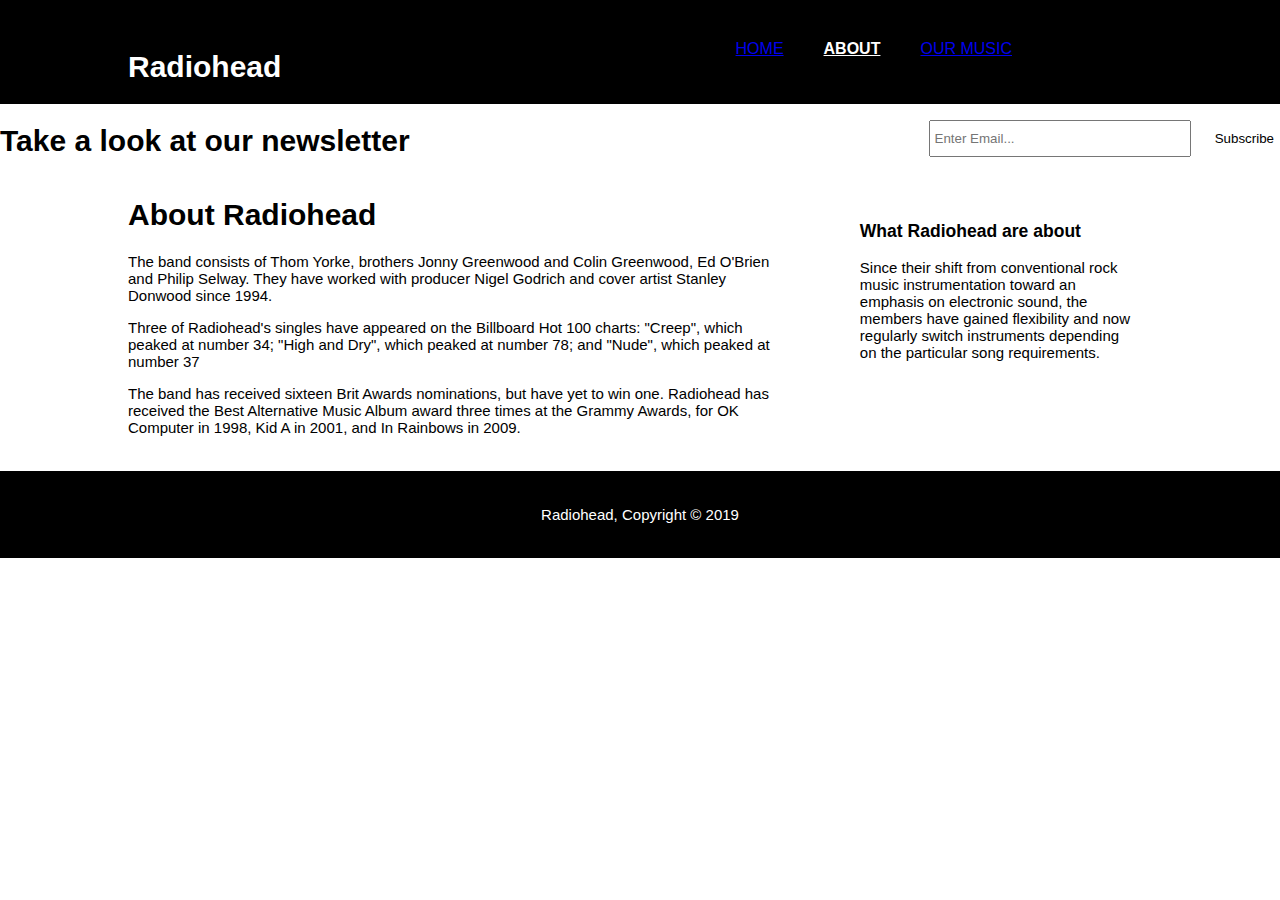
<file: about.html>
<!DOCTYPE html>
  <head>
    <meta charset="utf-8">
    <meta name="viewport" content="width=device-width">
    <meta name="description" content="Radiohead band website">
    <meta name="keywords" content="Radiohead"
    <meta name="author" content="Ashley Johnston">
    <title>Radiohead | About</title>
    <link rel="stylesheet" href="./css/style.css"
  </head>
  <body>
    <header>
      <div class="container">
        <div id="branding">
          <h1><span class="highlight">Radiohead</span></h1>
          </div>
          <nav>
            <ul>
            <li><a href="index.html">Home</a><li>
            <li class="current"><a href="about.html">About</a><li>
            <li><a href="services.html">Our Music</a><li>
            </ul>
            </nav>
          </div>
        </header>

        <section id="newsletter">
          <div class="containter">
            <h1>Take a look at our newsletter</h1>
            <form>
              <input type="email" placeholder="Enter Email...">
              <button type="submit" class="button_1">Subscribe</button>
            </form>
          </div>
    </section>

    <section id="main">
      <div class="container">
       <article id="main-col">
        <h1 class="page-title">About Radiohead</h1>
        <p>
          The band consists of Thom Yorke, brothers Jonny Greenwood and Colin Greenwood, Ed O'Brien and Philip Selway. They have worked with producer Nigel Godrich and cover artist Stanley Donwood since 1994.
          </p>
          <p>
Three of Radiohead's singles have appeared on the Billboard Hot 100 charts: "Creep", which peaked at number 34; "High and Dry", which peaked at number 78; and "Nude", which peaked at number 37
          </p>
          <p>
The band has received sixteen Brit Awards nominations, but have yet to win one. Radiohead has received the Best Alternative Music Album award three times at the Grammy Awards, for OK Computer in 1998, Kid A in 2001, and In Rainbows in 2009.
          </p>
      </article>

      <aside id="sidebar">
        <div class="dark">
        <h3>What Radiohead are about</h3>
        <p>Since their shift from conventional rock music instrumentation toward an emphasis on electronic sound, the members have gained flexibility and now regularly switch instruments depending on the particular song requirements.</p>
        </div>
        </aside>
    </div>
  </section>

    <footer>
      <p>Radiohead, Copyright &copy; 2019</p>
    </footer>
    </body>
  </html>
</file>
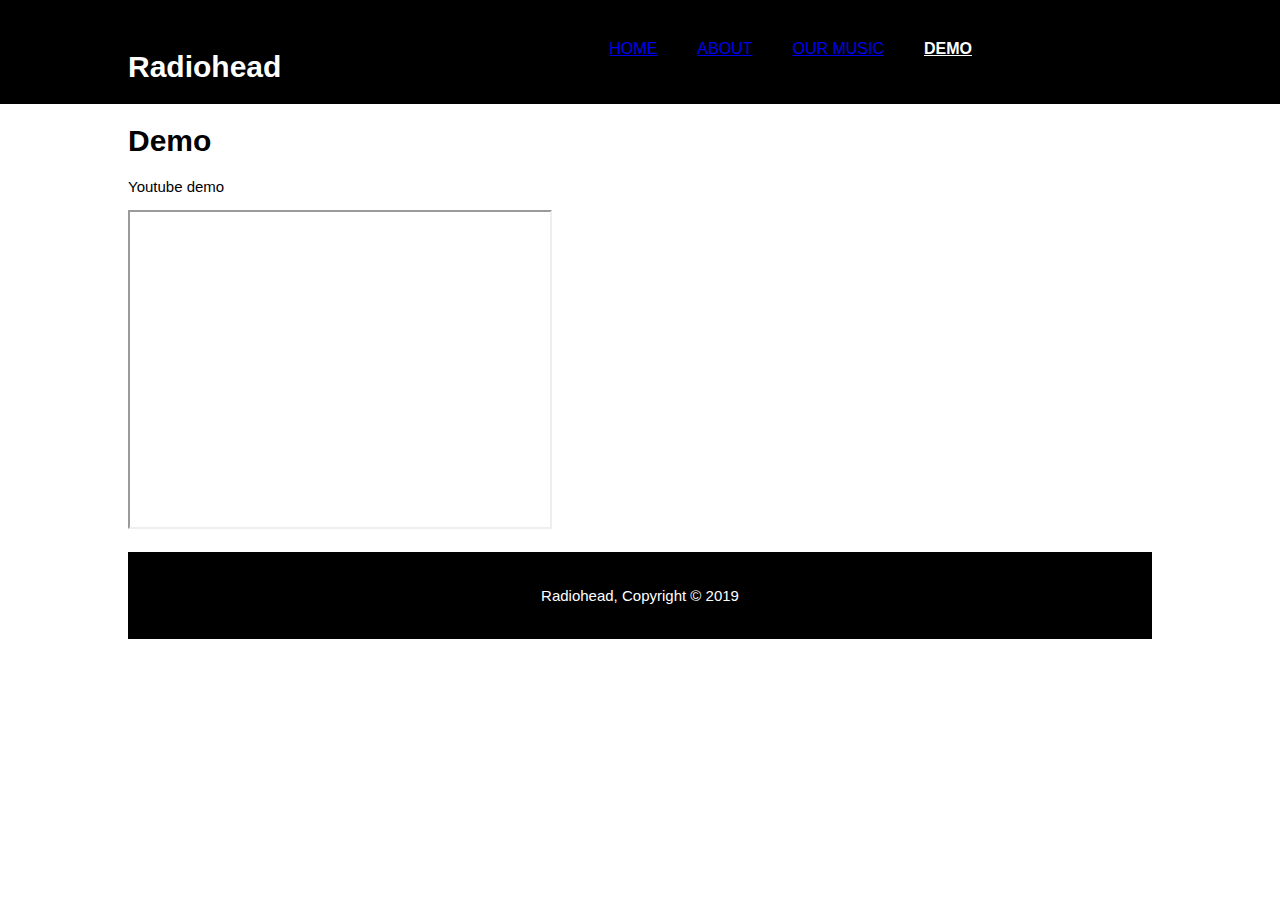
<file: demo.html>
<!DOCTYPE html>
  <head>
    <meta charset="utf-8">
    <meta name="viewport" content="width=device-width">
    <meta name="description" content="Radiohead band website">
    <meta name="keywords" content="Radiohead"
    <meta name="author" content="Ashley Johnston">
    <title>Radiohead | Our Music</title>
    <link rel="stylesheet" href="./css/style.css"
  </head>
  <body>
    <header>
      <div class="container">
        <div id="branding">
          <h1><span class="highlight">Radiohead</span></h1>
          </div>
          <nav>
            <ul>
            <li><a href="index.html">Home</a><li>
            <li><a href="about.html">About</a><li>
            <li><a href="services.html">Our Music</a><li>
            <li class="current"><a href="demo.html">Demo</a><li>
            </ul>
            </nav>
          </div>
        </header>

    <section id="main">
      <div class="container">
       <article id="main-col">
        <h1 class="page-title">Demo</h1>
      <ul id="Demo">
        <li>
          <p>
            Youtube demo
            </p>
        </li>
        </ul>
      </article>

      <iframe width="420" height="315"
     src="https://www.youtube.com/embed/WpwIXRF4ZZk">
     </iframe>

    <footer>
      <p>Radiohead, Copyright &copy; 2019</p>
    </footer>
    </body>
  </html>
</file>
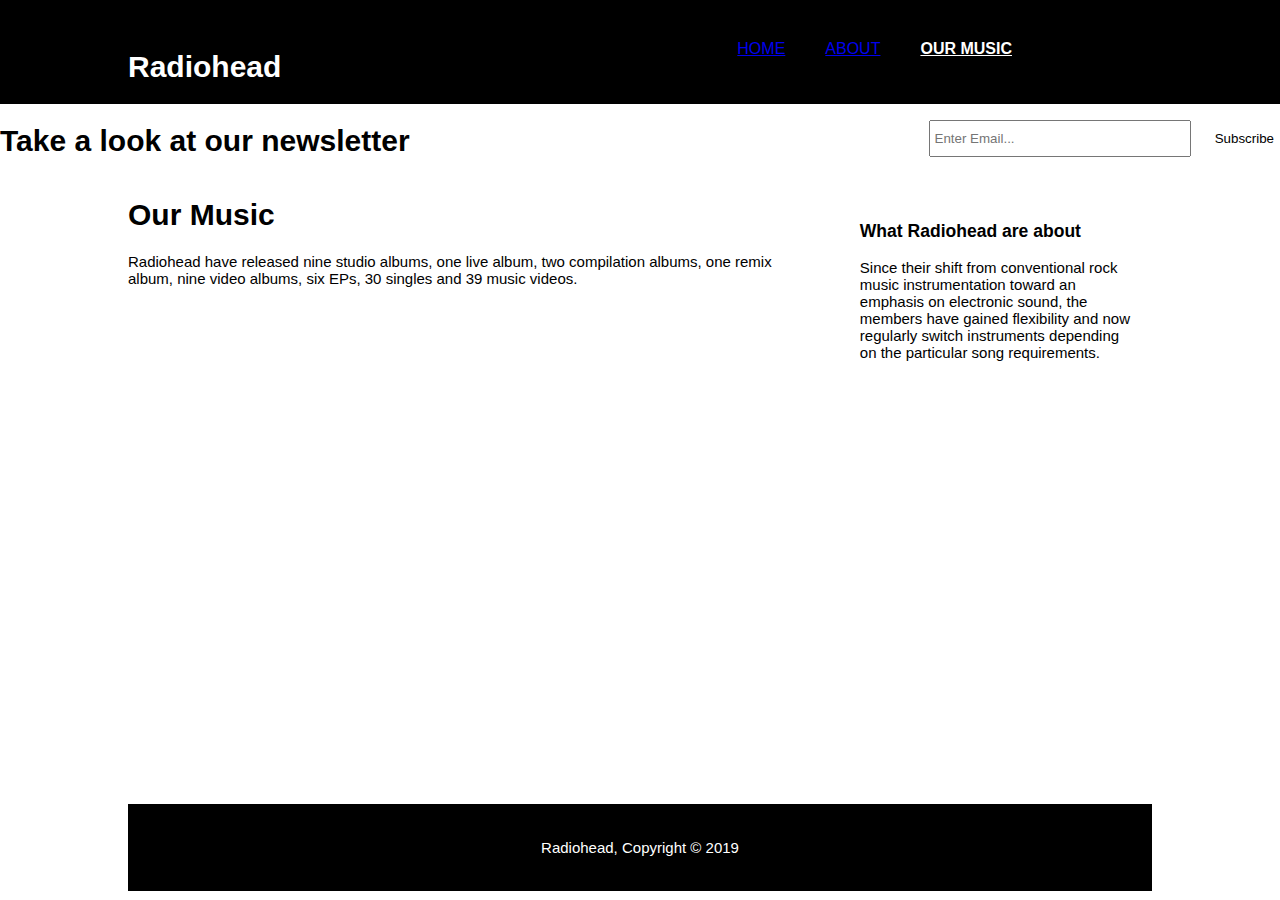
<file: services.html>
<!DOCTYPE html>
  <head>
    <meta charset="utf-8">
    <meta name="viewport" content="width=device-width">
    <meta name="description" content="Radiohead band website">
    <meta name="keywords" content="Radiohead"
    <meta name="author" content="Ashley Johnston">
    <title>Radiohead | Our Music</title>
    <link rel="stylesheet" href="./css/style.css"
  </head>
  <body>
    <header>
      <div class="container">
        <div id="branding">
          <h1><span class="highlight">Radiohead</span></h1>
          </div>
          <nav>
            <ul>
            <li><a href="index.html">Home</a><li>
            <li><a href="about.html">About</a><li>
            <li class="current"><a href="services.html">Our Music</a><li>
            </ul>
            </nav>
          </div>
        </header>

        <section id="newsletter">
          <div class="containter">
            <h1>Take a look at our newsletter</h1>
            <form>
              <input type="email" placeholder="Enter Email...">
              <button type="submit" class="button_1">Subscribe</button>
            </form>
          </div>
    </section>

    <section id="main">
      <div class="container">
       <article id="main-col">
        <h1 class="page-title">Our Music</h1>
      <ul id="Our Music">
        <li>
          <p>
             Radiohead have released nine studio albums, one live album, two compilation albums, one remix album, nine video albums, six EPs, 30 singles and 39 music videos.
            </p>
        </li>
        </ul>
      </article>

      <aside id="sidebar">
        <div class="dark">
        <h3>What Radiohead are about</h3>
        <p>Since their shift from conventional rock music instrumentation toward an emphasis on electronic sound, the members have gained flexibility and now regularly switch instruments depending on the particular song requirements.</p>
        </div>
        </aside>
    </div>
  </section>

  <section id="track">
    <div class="container">
      <div class="box">
  <iframe src="https://open.spotify.com/embed/artist/4Z8W4fKeB5YxbusRsdQVPb" width="300" height="380" frameborder="0" allowtransparency="true" allow="encrypted-media"></iframe>
</div>

    <footer>
      <p>Radiohead, Copyright &copy; 2019</p>
    </footer>
    </body>
  </html>
</file>
<file: css/style.css>
body{
  font-family: Arial, Helvetica, sans-serif;
  font-size:15px;
  line-height:1.5:
  padding:0;
  margin:0;
  background-color:#ffffff;
}

/* Global */
.container{
  width:80%;
  margin:auto;
  overflow:hidden;
}

.button_1{
  height:38px;
  background:#ffffff;
  border:0;
  padding-left:20px;
  padding-right:20px:
  color:#000000;
}

.dark{
  padding:15px;
  background:#000000:
  color:#ffffff
  margin-top:10px;
  margin-bottom:10px;
}

ul{
  margin:0;
  padding:0;
}

.flip-box {
  background-color: transparent;
  width: 300px;
  height: 200px;
  border: 1px solid #f1f1f1;
  perspective: 1000px; /* Remove this if you don't want the 3D effect */
}

/* This container is needed to position the front and back side */
.flip-box-inner {
  position: relative;
  width: 100%;
  height: 100%;
  text-align: center;
  transition: transform 0.8s;
  transform-style: preserve-3d;
}

/* Do an horizontal flip when you move the mouse over the flip box container */
.flip-box:hover .flip-box-inner {
  transform: rotateY(180deg);
}

/* Position the front and back side */
.flip-box-front, .flip-box-back {
  position: absolute;
  width: 100%;
  height: 100%;
  backface-visibility: hidden;
}

/* Style the front side (fallback if image is missing) */
.flip-box-front {
  background-color: #bbb;
  color: black;
}

/* Style the back side */
.flip-box-back {
  background-color: dodgerblue;
  color: white;
  transform: rotateY(180deg);
}

/* header **/
header{
  background:#000000;
  color:#ffffff;
  padding-top:30px;
  min-height:70px
  border-bottom:#000000 3px solid;
}

header a{
  color:#ffffff
  text-decoration:none;
  text-transform: uppercase;
  font-size:16px;
}

header li{
  float:left;
  display:inline;
  padding: 0 20px 0 20px;
}

header #branding{
  float:left;
}

header #branding{
  margin:0;
}

header nav{
  float:right;
  margin-top:10px;
}

header .highlight, header .current a{
  color:#ffffff;
  font-weight:bold;
}

header a:hover{
  color:#000000;
  font-weight:bold;
}

/* showcase */
#showcase{
  min-height:400px;
  background:url('../img/RadioHead-1024x576.jpg') no-repeat 0 -100px;
  background-position: center;
  text-align:center;
  color:#000000;
}

#showcase h1{
  margin-top:100px;
  font-size:55px;
  margin-bottom:10px
}

#showcase p{
  font-size:20px;
}

/* newsletter */
#newsletter{
  padding:15px:
  color:#ffffff;
  background:#000000;
}

#newsletter h1{
  float:left;
}

#newsletter form{
  float: right;
  margin-top:15px;
}

#newsletter input[type="email"]{
  padding:4px;
  height:25px;
  width:250px;
}

/* boxes */
#boxes{
  margin-top:20px;
}

#boxes .box{
  float:left;
  text-align: center;
  width:30%;
  padding:10px;
}

#boxes .box img{
  width:90px;
}

/* sidebar */
aside#sidebar{
  float:right;
  width:30%;
  margin-top:10px;
}

/* Main-col */
article#main-col{
  float:left;
  width:65%;
}

footer{
  padding:20px;
  margin-top:20px;
  color:#ffffff;
  background-color:#000000;
  text-align: center;
}

/* Media Queries */
@media(max-width: 768px){
  header #branding,
  header nav,
  header nav li,
  #newsletter h1,
  #newsletter form,
  #boxes .box,
  article#main-col,
  aside#sidebar{
    float:none;
    text-align:center;
    width:100%;
  }

  header{
    padding-bottom:20px;
  }

  #showcase h1{
    margin-top:40px;
  }

  #newsletter button{
    display:block;
    width:100;
  }

  #newsletter form input[type="email"]{
    width: 100%;
    margin-bottom:5px;
  }
    }
  }
}
</file>
